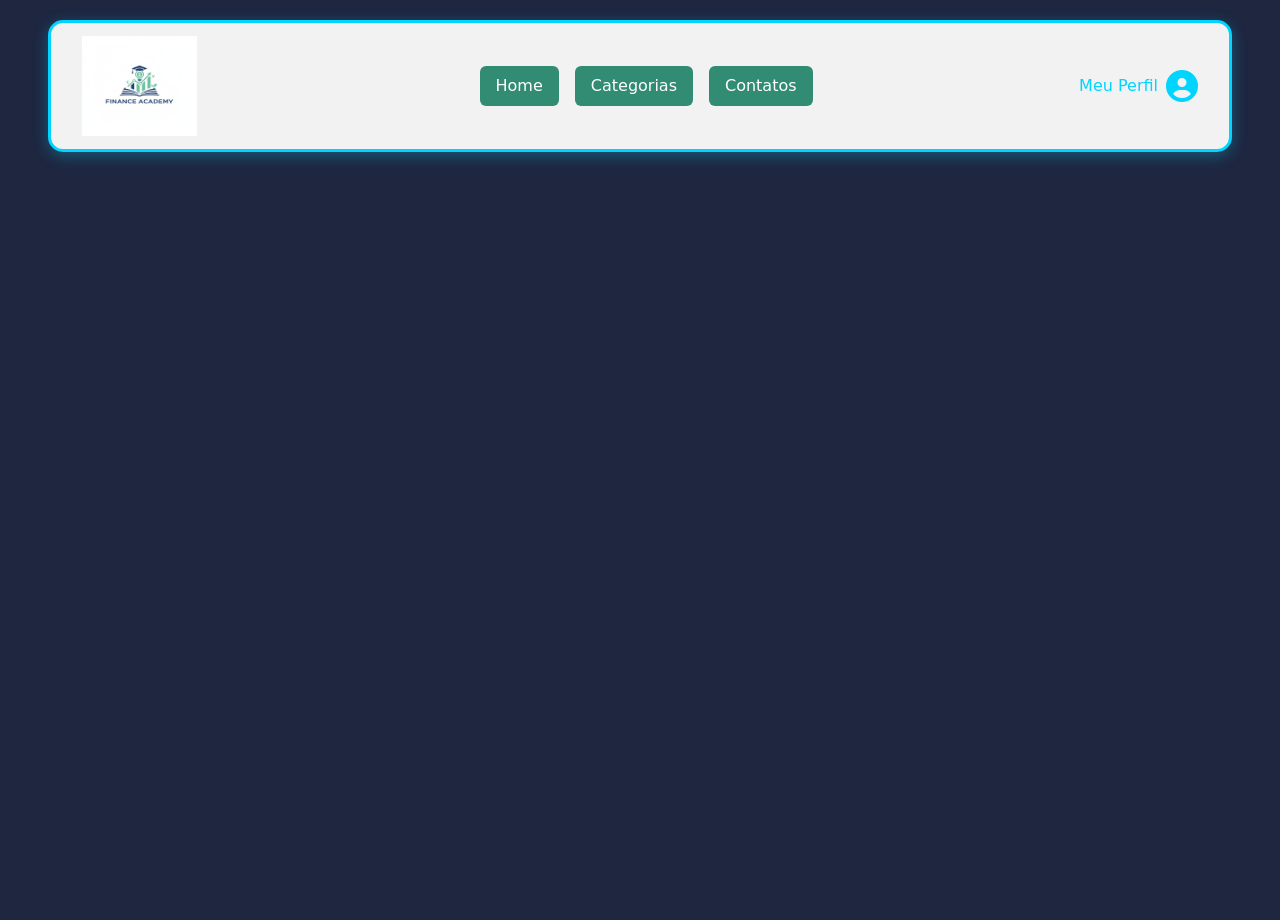
<file: head controle financeiro/index.html>
<!DOCTYPE html>
<html lang="pt-br">
<head>
  <meta charset="UTF-8">
  <meta name="viewport" content="width=device-width, initial-scale=1.0">
  <title>Financy Academy</title>
  
  <link rel="stylesheet" href="https://cdnjs.cloudflare.com/ajax/libs/font-awesome/6.5.1/css/all.min.css">
  <link href="https://cdn.jsdelivr.net/npm/bootstrap@5.3.3/dist/css/bootstrap.min.css" rel="stylesheet">
  <link rel="stylesheet" href="style.css">
</head>
<body class="light-theme">

  <div id="view_home">
    <nav class="navbar bg-body-tertiary m-5 rounded-2">
      <div class="container d-flex align-items-center justify-content-between">
        <a class="navbar-brand" href="#">
          <img src="logo trabalho educação financeira.png" alt="Financy Academy" width="115" height="100">
        </a>
        
        <ul class="nav nav-pills mx-auto">
          <li class="nav-item mx-2"><a class="nav-link active" href="#">Home</a></li>
          <li class="nav-item mx-2"><a class="nav-link active" href="#">Categorias</a></li>
          <li class="nav-item mx-2"><a class="nav-link active" href="#">Contatos</a></li>
        </ul>

        <button id="btn_meu_perfil" class="icon-perfil">
           <span id="profile_name_nav">Meu Perfil</span>
           <i class="fa-solid fa-circle-user fa-2xl"></i>
        </button>
      </div>
    </nav>
  </div>

  <div id="view_dashboard" style="display: none;" class="dashboard-wrapper">
    
    <aside class="sidebar-layout">
      <div class="sidebar-brand">
        <img src="logo trabalho educação financeira.png" alt="Logo Financy" class="sidebar-logo">
      </div>
      <nav class="sidebar-menu">
        <button class="sidebar-icon-btn active" id="btn_nav_home" title="Home">
          <i class="fa-solid fa-house"></i>
        </button>
        <button class="sidebar-icon-btn" title="Notificações">
          <i class="fa-solid fa-bell"></i>
        </button>
        <button class="sidebar-icon-btn" title="Arquivos">
          <i class="fa-solid fa-file-lines"></i>
        </button>
      </nav>
    </aside>

    <main class="main-content-dash-container">
      
      <header class="dash-header mt-4">
        <div class="d-flex align-items-center gap-3">
          <i class="fa-solid fa-arrow-left back-icon" id="btn_voltar_home" title="Voltar para Home"></i>
          <h2 id="dash_title" class="m-0">Seus Interesses</h2>
        </div>
        <div class="d-flex align-items-center gap-2">
          <span id="dash_user_name" class="fw-semibold text-secondary">Usuário</span>
          <div class="user-avatar-top">
            <i class="fa-solid fa-circle-user fa-2xl"></i>
          </div>
        </div>
      </header>

      <div class="main-content-dash mb-5">
        
        <div class="d-flex gap-3 mb-4 flex-wrap">
          <button id="btn_conteudos" class="btn btn-primary" onclick="switchTab('conteudos')">
            <i class="fa-solid fa-book-open me-2"></i>Meus Conteúdos
          </button>
          <button id="btn_simulacoes" class="btn btn-tab-inactive" onclick="switchTab('simulacoes')">
            <i class="fa-solid fa-chart-line me-2"></i>Simulações
          </button>
          <button id="btn_config_perfil" class="btn btn-tab-inactive" onclick="switchTab('config_perfil')">
            <i class="fa-solid fa-user-gear me-2"></i>Configurações do Perfil
          </button>
        </div>

    
        <div id="aba_conteudos">
          <div class="interest-grid">
            
            <div class="interest-card d-flex align-items-center justify-content-between p-4">
              <i class="fa-solid fa-piggy-bank fa-2xl text-success"></i>
              <button class="btn btn-primary btn-sm" data-bs-toggle="modal" data-bs-target="#modalConteudo1">Acessar</button>
            </div>

            <div class="interest-card d-flex align-items-center justify-content-between p-4">
              <i class="fa-solid fa-chart-gantt fa-2xl text-success"></i>
              <button class="btn btn-primary btn-sm" data-bs-toggle="modal" data-bs-target="#modalConteudo2">Acessar</button>
            </div>

            <div class="interest-card d-flex align-items-center justify-content-between p-4">
              <i class="fa-solid fa-arrow-trend-up fa-2xl text-success"></i>
              <button class="btn btn-primary btn-sm" data-bs-toggle="modal" data-bs-target="#modalConteudo3">Acessar</button>
            </div>

            <div class="interest-card d-flex align-items-center justify-content-between p-4">
              <i class="fa-solid fa-shield-heart fa-2xl text-success"></i>
              <button class="btn btn-primary btn-sm" data-bs-toggle="modal" data-bs-target="#modalConteudo4">Acessar</button>
            </div>

            <div class="interest-card d-flex align-items-center justify-content-between p-4">
              <i class="fa-solid fa-percent fa-2xl text-success"></i>
              <button class="btn btn-primary btn-sm" data-bs-toggle="modal" data-bs-target="#modalConteudo5">Acessar</button>
            </div>

            <div class="interest-card d-flex align-items-center justify-content-between p-4">
              <i class="fa-solid fa-credit-card fa-2xl text-success"></i>
              <button class="btn btn-primary btn-sm" data-bs-toggle="modal" data-bs-target="#modalConteudo6">Acessar</button>
            </div>

          </div>
        </div>

        <div id="aba_simulacoes" style="display: none;">
          <div class="simulation-box p-4 shadow-sm">
            <h4><i class="fa-solid fa-calculator me-2"></i>Simulador Financeiro</h4>
            <p class="text-light-50">Área destinada às ferramentas de simulação econômica e de investimentos da Financy Academy.</p>
          </div>
        </div>

        <div id="aba_config_perfil" style="display: none;">
          <div class="row g-4">
            
            <div class="col-12 col-md-6 col-lg-5">
              <div class="config-card h-100">
                <h5 class="fw-bold mb-3"><i class="fa-solid fa-palette me-2"></i>Personalização</h5>
                <p class="small text-secondary mb-4">Escolha o estilo visual de sua preferência para navegar pela plataforma.</p>
                
                <label class="small fw-bold mb-2 d-block">Tema da Interface:</label>
                <div class="d-flex gap-2">
                  <button id="theme_btn_light" class="btn btn-sm theme-toggle-btn w-50 active" onclick="setTheme('light')">
                    <i class="fa-solid fa-sun me-2"></i>Modo Claro
                  </button>
                  <button id="theme_btn_dark" class="btn btn-sm theme-toggle-btn w-50" onclick="setTheme('dark')">
                    <i class="fa-solid fa-moon me-2"></i>Modo Escuro
                  </button>
                </div>
              </div>
            </div>

            <div class="col-12 col-md-6 col-lg-7">
              <div class="config-card">
                <h5 class="fw-bold mb-3"><i class="fa-solid fa-shield-halved me-2"></i>Segurança da Conta</h5>
                <p class="small text-secondary mb-4">Mantenha suas informações de acesso atualizadas para garantir a proteção dos seus dados.</p>
                
                <div class="row g-3">
                  <div class="col-12">
                    <label class="form-label small fw-bold mb-1">Nome do Usuário:</label>
                    <div class="input-group input-group-sm custom-input-group">
                      <span class="input-group-text"><i class="fa-solid fa-user"></i></span>
                      <input type="text" id="dash_input_name" class="form-control" placeholder="Seu nome ou apelido">
                    </div>
                  </div>

                  <div class="col-12">
                    <label class="form-label small fw-bold mb-1">Alterar E-mail atual:</label>
                    <div class="input-group input-group-sm custom-input-group">
                      <span class="input-group-text"><i class="fa-solid fa-envelope"></i></span>
                      <input type="email" id="dash_input_email" class="form-control" placeholder="novo@email.com">
                    </div>
                  </div>
                  
                  <div class="col-12">
                    <label class="form-label small fw-bold mb-1">Nova Senha de Acesso:</label>
                    <div class="input-group input-group-sm custom-input-group">
                      <span class="input-group-text"><i class="fa-solid fa-lock"></i></span>
                      <input type="password" id="dash_input_password" class="form-control" placeholder="Mínimo 8 caracteres">
                    </div>
                  </div>
                  
                  <div class="col-12 mt-4 text-end">
                    <button class="btn btn-primary btn-sm px-4 py-2 fw-semibold" id="dash_save_data">
                      <i class="fa-solid fa-floppy-disk me-2"></i>Salvar Alterações
                    </button>
                  </div>
                </div>

              </div>
            </div>

          </div>
        </div>

      </div>
    </main>
  </div>

  <div class="modal fade" id="modalConteudo1" tabindex="-1" aria-hidden="true">
    <div class="modal-dialog modal-dialog-centered">
      <div class="modal-content text-dark">
        <div class="modal-header justify-content-center border-0 pt-4">
          <i class="fa-solid fa-piggy-bank fa-3x text-success"></i>
        </div>
        <div class="modal-footer justify-content-center border-0 pb-4">
          <button type="button" class="btn btn-secondary btn-sm" data-bs-dismiss="modal">Fechar</button>
        </div>
      </div>
    </div>
  </div>

  <div class="modal fade" id="modalConteudo2" tabindex="-1" aria-hidden="true">
    <div class="modal-dialog modal-dialog-centered">
      <div class="modal-content text-dark">
        <div class="modal-header justify-content-center border-0 pt-4">
          <i class="fa-solid fa-chart-gantt fa-3x text-success"></i>
        </div>
        <div class="modal-footer justify-content-center border-0 pb-4">
          <button type="button" class="btn btn-secondary btn-sm" data-bs-dismiss="modal">Fechar</button>
        </div>
      </div>
    </div>
  </div>

  <div class="modal fade" id="modalConteudo3" tabindex="-1" aria-hidden="true">
    <div class="modal-dialog modal-dialog-centered">
      <div class="modal-content text-dark">
        <div class="modal-header justify-content-center border-0 pt-4">
          <i class="fa-solid fa-arrow-trend-up fa-3x text-success"></i>
        </div>
        <div class="modal-footer justify-content-center border-0 pb-4">
          <button type="button" class="btn btn-secondary btn-sm" data-bs-dismiss="modal">Fechar</button>
        </div>
      </div>
    </div>
  </div>

  <div class="modal fade" id="modalConteudo4" tabindex="-1" aria-hidden="true">
    <div class="modal-dialog modal-dialog-centered">
      <div class="modal-content text-dark">
        <div class="modal-header justify-content-center border-0 pt-4">
          <i class="fa-solid fa-shield-heart fa-3x text-success"></i>
        </div>
        <div class="modal-footer justify-content-center border-0 pb-4">
          <button type="button" class="btn btn-secondary btn-sm" data-bs-dismiss="modal">Fechar</button>
        </div>
      </div>
    </div>
  </div>

  <div class="modal fade" id="modalConteudo5" tabindex="-1" aria-hidden="true">
    <div class="modal-dialog modal-dialog-centered">
      <div class="modal-content text-dark">
        <div class="modal-header justify-content-center border-0 pt-4">
          <i class="fa-solid fa-percent fa-3x text-success"></i>
        </div>
        <div class="modal-footer justify-content-center border-0 pb-4">
          <button type="button" class="btn btn-secondary btn-sm" data-bs-dismiss="modal">Fechar</button>
        </div>
      </div>
    </div>
  </div>

  <div class="modal fade" id="modalConteudo6" tabindex="-1" aria-hidden="true">
    <div class="modal-dialog modal-dialog-centered">
      <div class="modal-content text-dark">
        <div class="modal-header justify-content-center border-0 pt-4">
          <i class="fa-solid fa-credit-card fa-3x text-success"></i>
        </div>
        <div class="modal-footer justify-content-center border-0 pb-4">
          <button type="button" class="btn btn-secondary btn-sm" data-bs-dismiss="modal">Fechar</button>
        </div>
      </div>
    </div>
  </div>

  <script src="https://cdn.jsdelivr.net/npm/bootstrap@5.3.3/dist/js/bootstrap.bundle.min.js"></script>
  <script src="JavaScript"></script>
</body>
</html>
</file>
<file: head controle financeiro/style.css>
body { 
    transition: background-color 0.3s ease, color 0.3s ease;
    margin: 0;
    padding: 0;
    min-height: 100vh;
}

body.light-theme { 
    background-color: #f8f9fa !important; 
    color: #333333; 
}

body.dark-theme { 
    background-color: #1E2640 !important; 
    color: #ffffff; 
}

nav.navbar {
    background-color: #f2f2f2 !important;
    border: 3px solid #00D4FF !important; 
    border-radius: 15px !important;
    box-shadow: 0px 4px 15px rgba(0, 212, 255, 0.3) !important;
    margin-top: 20px !important; 
    margin-bottom: 20px !important;
}

.icon-perfil {
    color: #328C73 !important; 
    transition: all 0.3s ease !important;
    cursor: pointer;
    text-decoration: none;
    display: flex;
    align-items: center;
    gap: 8px;
    font-weight: 500;
    background: transparent !important;
    border: none !important;
    padding: 0;
}

.icon-perfil:hover { 
    color: #2ECC71 !important; 
}

body.dark-theme .icon-perfil {
    color: #00D4FF !important;
}
body.dark-theme .icon-perfil:hover {
    color: #2ECC71 !important;
}

.nav-link.active, .btn-primary {
    background-color: #328C73 !important;
    border: none !important;
    color: white !important;
}
.btn-primary:hover {
    background-color: #2ECC71 !important;
}

.dashboard-wrapper {
    display: flex;
    min-height: 100vh;
    width: 100vw;
    overflow-x: hidden;
}

.sidebar-layout {
    width: 130px;
    background-color: #f3f4f6; 
    display: flex;
    flex-direction: column;
    align-items: center;
    padding: 25px 0;
    border-right: 1px solid #e5e7eb;
    flex-shrink: 0;
    z-index: 100;
}

body.dark-theme .sidebar-layout {
    background-color: #151c33;
    border-right: 1px solid rgba(255, 255, 255, 0.1);
}

.sidebar-brand {
    margin-bottom: 50px;
}

.sidebar-logo {
    width: 100px;
    height: 90px;
    object-fit: contain;
    transition: all 0.3s ease;
}

.sidebar-menu {
    display: flex;
    flex-direction: column;
    gap: 40px;
    width: 100%;
    align-items: center;
}

.sidebar-icon-btn {
    background: transparent;
    border: none;
    font-size: 1.6rem;
    color: #4b5563; 
    cursor: pointer;
    transition: all 0.2s ease;
    width: 50px;
    height: 50px;
    display: flex;
    align-items: center;
    justify-content: center;
    border-radius: 12px;
}

.sidebar-icon-btn:hover, .sidebar-icon-btn.active {
    color: #328C73;
    background-color: rgba(50, 140, 115, 0.1);
}

body.dark-theme .sidebar-icon-btn {
    color: #9ca3af;
}
body.dark-theme .sidebar-icon-btn:hover, body.dark-theme .sidebar-icon-btn.active {
    color: #00D4FF;
    background-color: rgba(0, 212, 255, 0.1);
}

.main-content-dash-container {
    flex: 1;
    padding: 0 40px;
    overflow-y: auto;
}

.back-icon {
    font-size: 1.2rem;
    cursor: pointer;
    color: #328C73;
    transition: transform 0.2s;
}
.back-icon:hover {
    transform: translateX(-3px);
    color: #2ECC71;
}

.dash-header {
    display: flex;
    justify-content: space-between;
    align-items: center;
    margin-bottom: 40px;
    border-bottom: 1px solid rgba(0,0,0,0.1);
    padding-bottom: 15px;
}
body.light-theme .dash-header h2 { color: #1E2640; }
body.dark-theme .dash-header h2 { color: #ffffff; }
body.dark-theme .dash-header { border-bottom: 1px solid rgba(255,255,255,0.1); }

.user-avatar-top { color: #328C73; }
body.dark-theme .user-avatar-top { color: #00D4FF; }

body.dark-theme #dash_user_name {
    color: rgba(255, 255, 255, 0.8) !important;
}

.config-card {
    background-color: #ffffff;
    border: 1px solid #e0e0e0;
    border-radius: 12px;
    padding: 24px;
    box-shadow: 0 4px 6px rgba(0,0,0,0.02);
    transition: all 0.3s ease;
}
body.dark-theme .config-card {
    background-color: #174873;
    border: 1px solid #00D4FF;
    box-shadow: 0 4px 12px rgba(0, 212, 255, 0.05);
}

.custom-input-group .form-control {
    border: 1px solid #cccccc;
}
body.dark-theme .custom-input-group .form-control {
    background-color: #1E2640;
    border: 1px solid #00D4FF;
    color: white;
}

.theme-toggle-btn {
    border: 2px solid #328C73;
    color: #328C73;
    background: transparent;
    font-weight: 600;
    transition: all 0.2s ease;
}
.theme-toggle-btn.active {
    background-color: #328C73;
    color: white;
}
body.dark-theme .theme-toggle-btn {
    border-color: #00D4FF;
    color: #00D4FF;
}
body.dark-theme .theme-toggle-btn.active {
    background-color: #00D4FF;
    color: #1E2640;
}

.btn-tab-inactive {
    background-color: transparent !important;
    border: 2px solid #328C73 !important;
    color: #328C73 !important;
    font-weight: 500;
}
body.dark-theme .btn-tab-inactive {
    color: #00D4FF !important;
    border-color: #00D4FF !important;
}

.interest-grid {
    display: flex;
    flex-direction: column;
    gap: 15px;
}

.interest-card {
    height: auto;
    border-radius: 12px;
    transition: transform 0.2s, box-shadow 0.2s;
}

body.light-theme .interest-card {
    background-color: #ffffff;
    border: 1px solid #dee2e6;
    box-shadow: 0px 2px 5px rgba(0,0,0,0.05);
}
body.dark-theme .interest-card {
    background-color: #174873;
    border: 2px solid #00D4FF;
}

.interest-card:hover {
    transform: translateX(4px);
    box-shadow: 0px 4px 12px rgba(0, 212, 255, 0.2);
}

.simulation-box {
    background-color: #174873;
    border: 2px solid #00D4FF;
    border-radius: 15px;
    color: white;
}

@media (max-width: 768px) {
    .dashboard-wrapper { flex-direction: column; }
    
    .sidebar-layout { 
        width: 100%; 
        height: auto; 
        flex-direction: row; 
        justify-content: space-between; 
        padding: 15px 20px; 
    }
    .sidebar-brand { margin-bottom: 0; }
    
    .sidebar-logo {
        width: 70px;
        height: 60px;
    }
    
    .sidebar-menu { flex-direction: row; gap: 20px; width: auto; }
    .main-content-dash-container { padding: 0 15px; }
}
</file>
